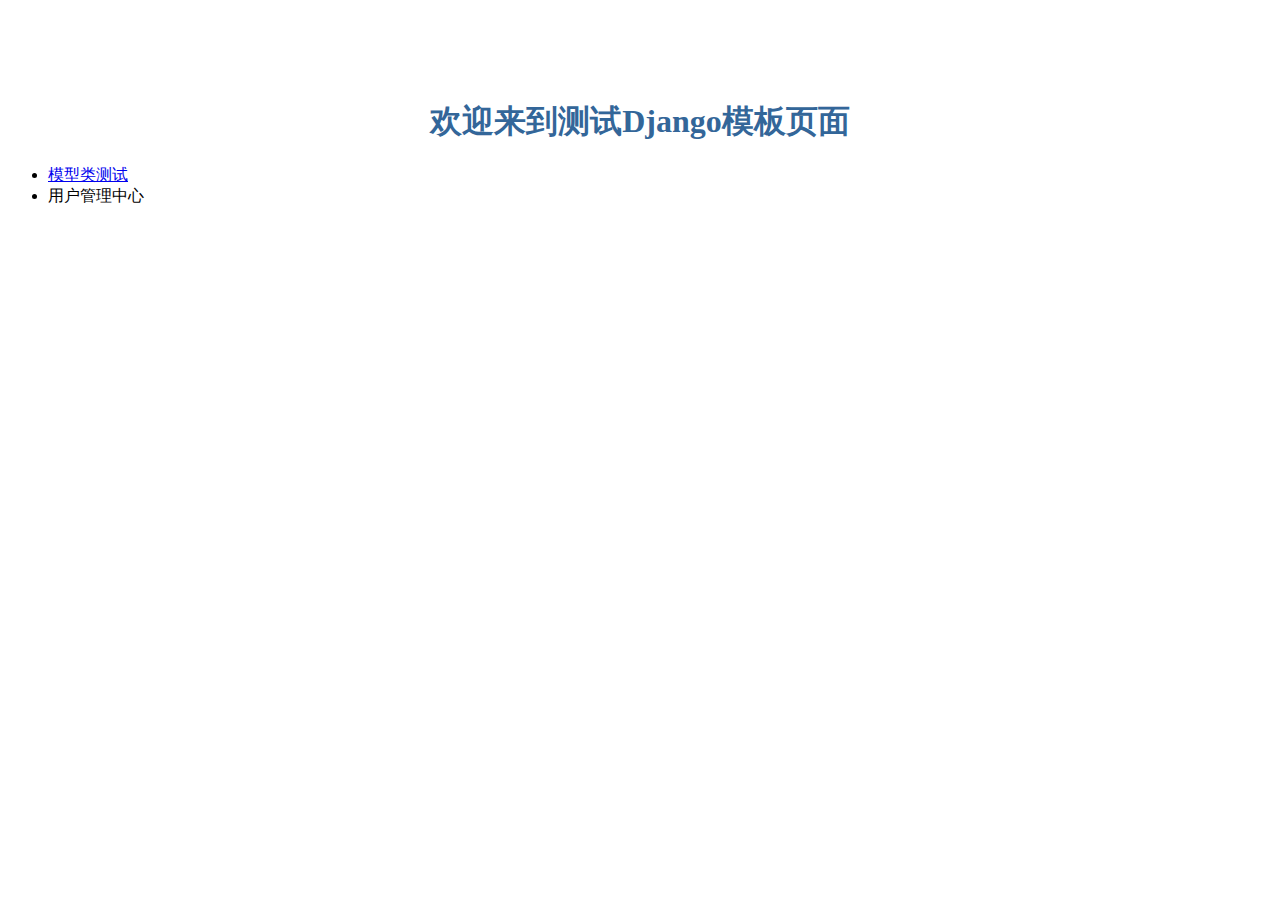
<file: templates/aa/index.html>
<!DOCTYPE html>
<html lang="en">
<head>
    <meta charset="UTF-8">
    <title>Document</title>
    <link rel="stylesheet" href="/static/1.css">
</head>
<body>
    <center style="margin-top: 100px;">
        <h1>欢迎来到测试Django模板页面</h1>
    </center>
    <ul>
        <li><a href="{% url 'myhome_deam' %}">模型类测试</a></li>
        <li>用户管理中心</li>
    </ul>
</body>
</html>
</file>
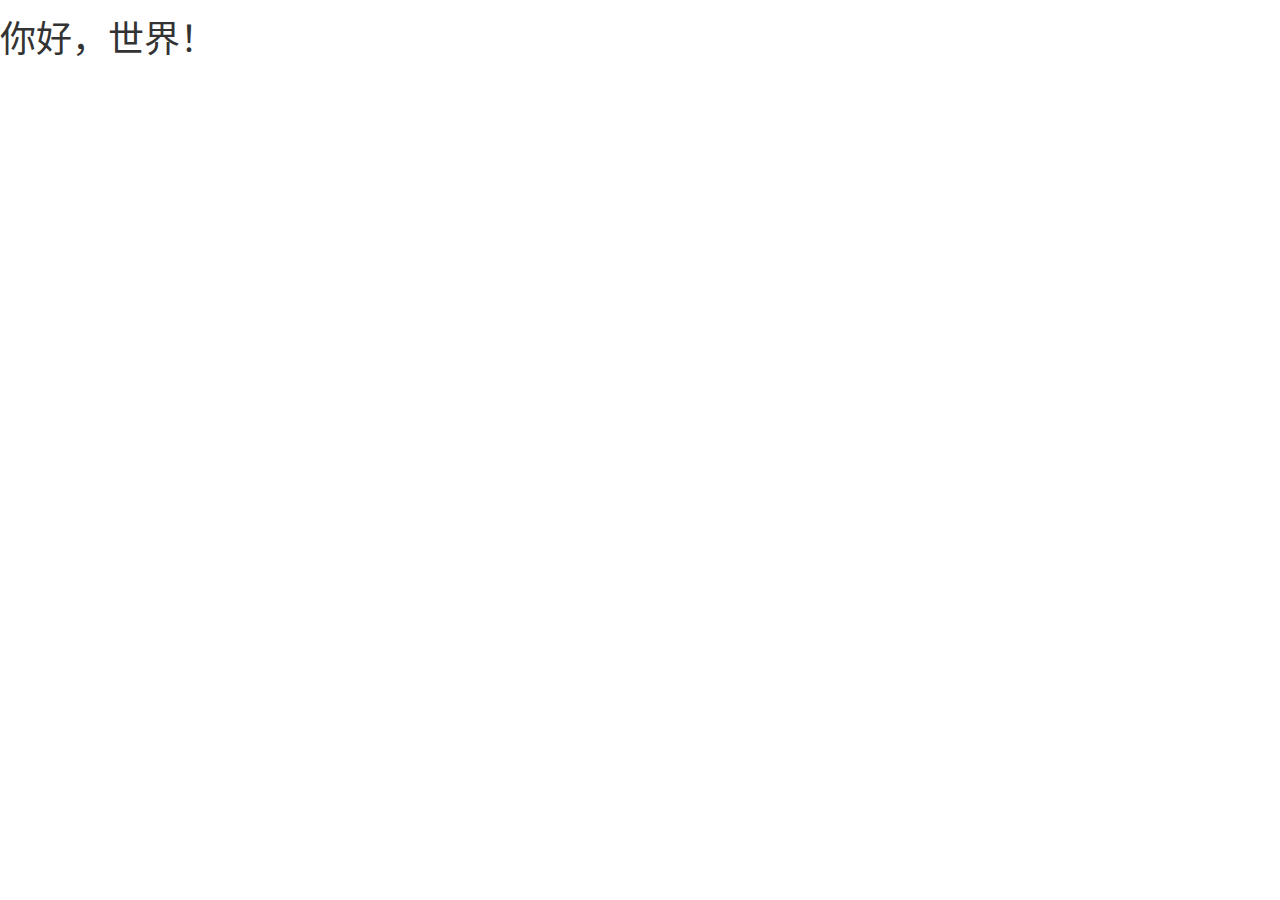
<file: templates/books/add.html>
<!doctype html>
<html lang="zh-CN">
  <head>
    <meta charset="utf-8">
    <meta http-equiv="X-UA-Compatible" content="IE=edge">
    <meta name="viewport" content="width=device-width, initial-scale=1">
    <!-- 上述3个meta标签*必须*放在最前面，任何其他内容都*必须*跟随其后！ -->
    <title>书籍添加页面</title>

    <!-- Bootstrap -->
    <link rel="stylesheet" href="/static/css/bootstrap.min.css" integrity="sha384-HSMxcRTRxnN+Bdg0JdbxYKrThecOKuH5zCYotlSAcp1+c8xmyTe9GYg1l9a69psu" crossorigin="anonymous">

    <!-- HTML5 shim 和 Respond.js 是为了让 IE8 支持 HTML5 元素和媒体查询（media queries）功能 -->
    <!-- 警告：通过 file:// 协议（就是直接将 html 页面拖拽到浏览器中）访问页面时 Respond.js 不起作用 -->
    <!--[if lt IE 9]>
      <script src="https://cdn.jsdelivr.net/npm/html5shiv@3.7.3/dist/html5shiv.min.js"></script>
      <script src="https://cdn.jsdelivr.net/npm/respond.js@1.4.2/dest/respond.min.js"></script>
    <![endif]-->
    <!-- jQuery (Bootstrap 的所有 JavaScript 插件都依赖 jQuery，所以必须放在前边) -->
    <script src="/static/js/jquery-1.12.4.min.js" integrity="sha384-nvAa0+6Qg9clwYCGGPpDQLVpLNn0fRaROjHqs13t4Ggj3Ez50XnGQqc/r8MhnRDZ" crossorigin="anonymous"></script>
    <!-- 加载 Bootstrap 的所有 JavaScript 插件。你也可以根据需要只加载单个插件。 -->
    <script src="/static/js/bootstrap.min.js" integrity="sha384-aJ21OjlMXNL5UyIl/XNwTMqvzeRMZH2w8c5cRVpzpU8Y5bApTppSuUkhZXN0VxHd" crossorigin="anonymous"></script>
  </head>
  <body>
    <h1>你好，世界！</h1>

    
  </body>
</html>
</file>
<file: static/1.css>
h1{
    color:#369;
}
</file>
